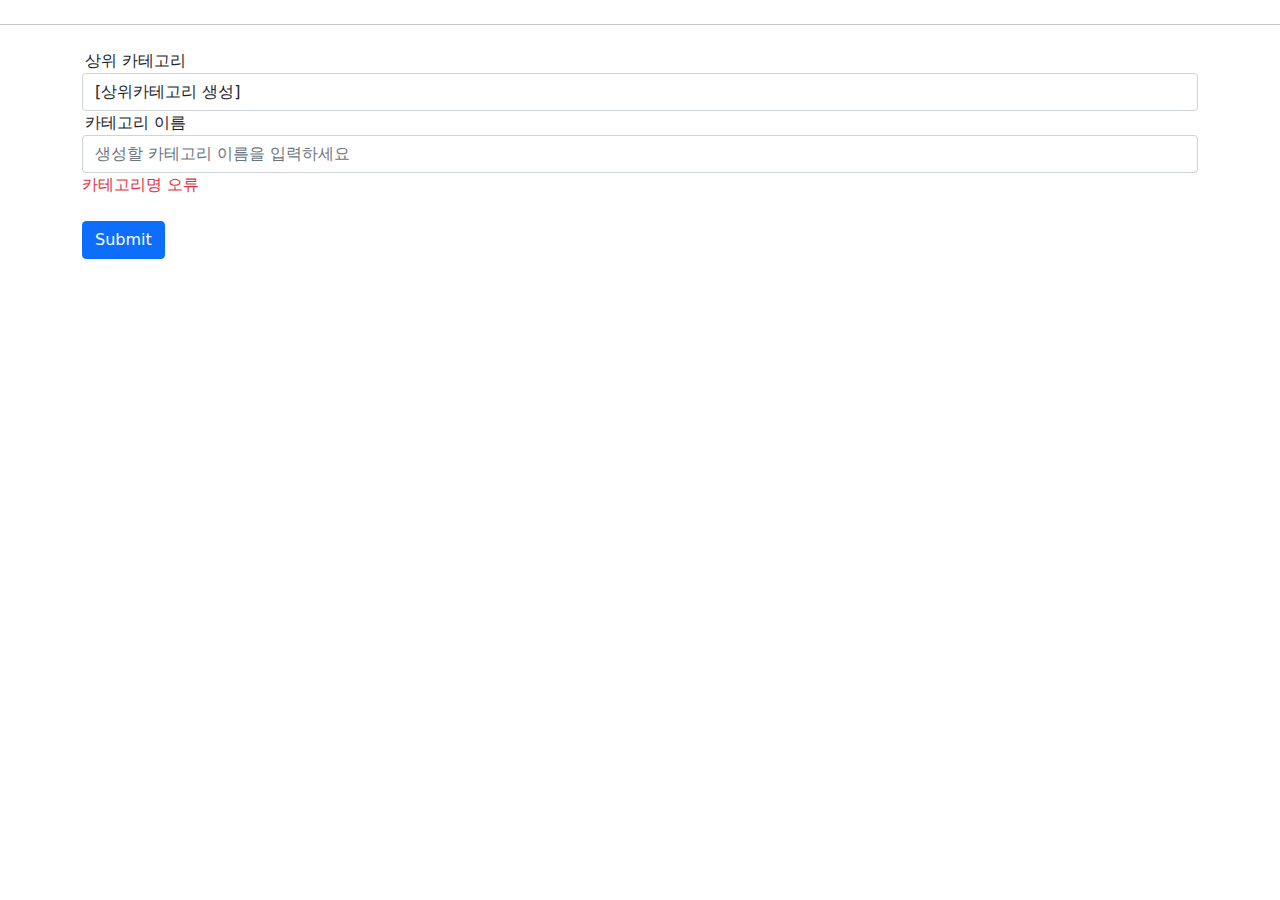
<file: src/main/resources/templates/category/categoryForm.html>
<!DOCTYPE HTML>
<html xmlns:th="http://www.thymeleaf.org">
<head th:replace="fragments/header :: header">
    <meta http-equiv="Content-Type" content="text/html; charset=UTF-8" />
    <link href="../css/bootstrap.min.css" rel="stylesheet">
    <link href="../../static/css/custom.css" rel="stylesheet">
</head>

<body>
<hr class="my-4">
<div class="container">
    <form role="form" action="/category" th:object="${category}" method="post">
        <input type="hidden" name="userId" th:value="${session.userId}">

        <div class="form-group">
            <label for="category">상위 카테고리</label>
            <select name="parent.id" th:field="*{parent.id}" id="category" class="form-control">
    <!--            <option value="">카테고리 선택</option>-->
                <option value="">[상위카테고리 생성]</option>
                <option th:each="category : ${categories}"
                        th:value="${category.id}"
                        th:text="${category.name}" />
            </select>
        </div>

        <div class="form-group">
            <label for="name">카테고리 이름</label>
            <input type="text" th:field="*{name}" class="form-control" id="name"
                   placeholder="생성할 카테고리 이름을 입력하세요">
            <div class="field-error" th:errors="*{name}">
                카테고리명 오류
            </div>
        </div>
        <br>
        <button type="submit" class="btn btn-primary">Submit</button>
    </form>
</div>
</body>
</html>
</file>
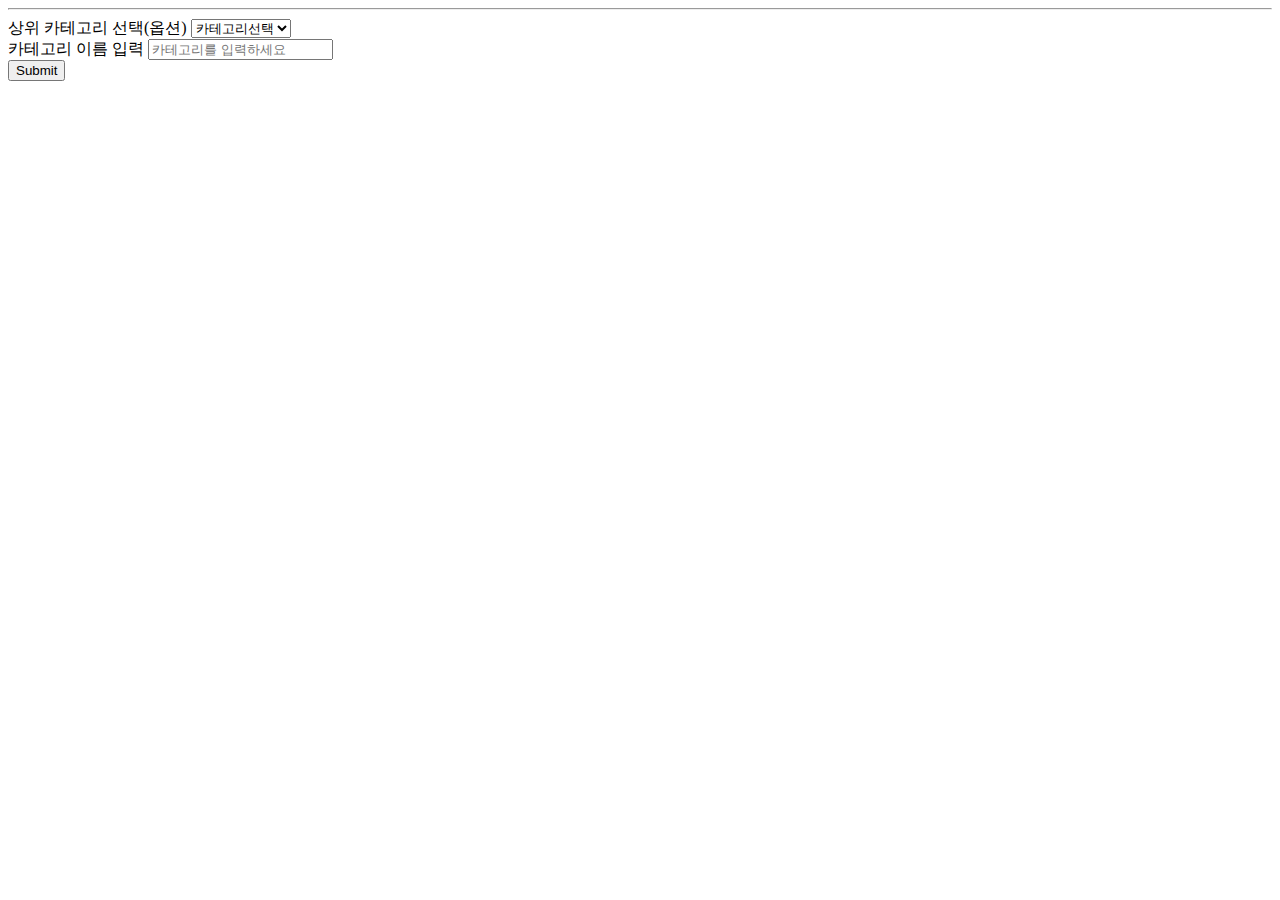
<file: src/main/resources/templates/category/form.html>
<!DOCTYPE HTML>
<html xmlns:th="http://www.thymeleaf.org">
<head th:replace="fragments/header :: header">
    <meta http-equiv="Content-Type" content="text/html; charset=UTF-8" />
</head>

<body>
<hr class="my-4">
<form role="form" action="/category" th:object="${categories}" method="post">

    <div class="form-group">
        <label for="category">상위 카테고리 선택(옵션)</label>
        <select name="categoryId" id="category" class="form-control">
            <option value="">카테고리선택</option>
            <option th:each="category : ${categories}"
                    th:value="${category.id}"
                    th:text="${category.name}" />
        </select>
    </div>
    <div class="form-group">
        <label for="name">카테고리 이름 입력</label>
        <input type="text" th:field="*{name}" class="form-control" id="name"
               placeholder="카테고리를 입력하세요">
    </div>
    <button type="submit" class="btn btn-primary">Submit</button>
</form>
</body>
</html>
</file>
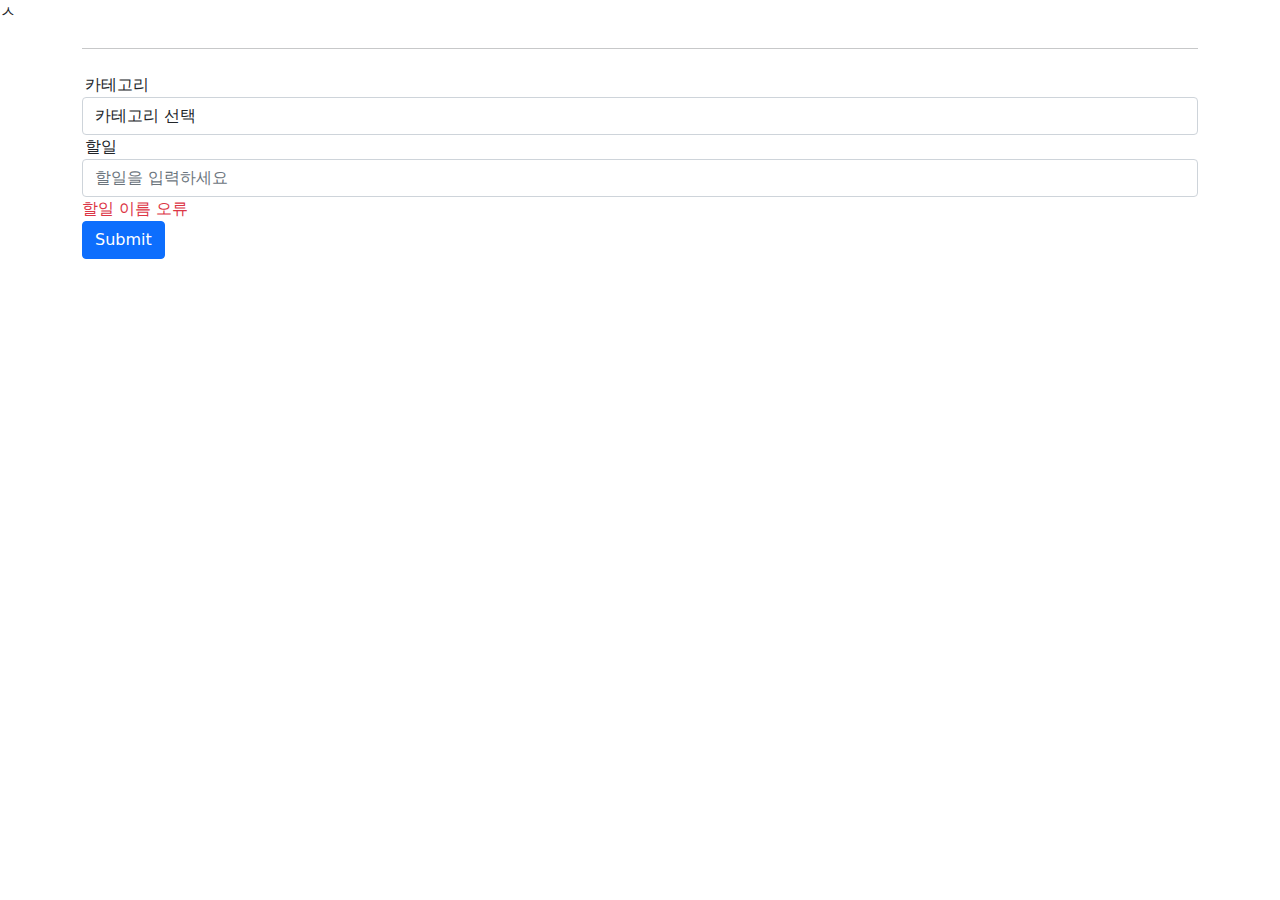
<file: src/main/resources/templates/todo/todoForm.html>
<!DOCTYPE HTML>
<html xmlns:th="http://www.thymeleaf.org">
<head th:replace="fragments/header :: header">
    <meta http-equiv="Content-Type" content="text/html; charset=UTF-8" />
ㅅ    <link href="../css/bootstrap.min.css" rel="stylesheet">
    <link href="../../static/css/custom.css" rel="stylesheet">
</head>
<body>
<div class="container">
    <hr class="my-4">

    <form role="form" action="/todo" th:object="${todo}" method="post">
        <input type="hidden" th:field="*{user.id}" name="user"/>

        <div class="form-group">
            <label for="category">카테고리</label>
            <select name="category.id" id="category" class="form-control">
                <option value="">카테고리 선택</option>
                <option th:each="category : ${categories}"
                        th:value="${category.id}"
                        th:text="${category.name}" />
            </select>
        </div>
        <div class="form-group">
            <label th:for="name">할일</label>
            <input type="text" th:field="*{name}" class="form-control"
                   placeholder="할일을 입력하세요">
            <div class="field-error" th:errors="*{name}">
                할일 이름 오류
            </div>
        </div>
        <button type="submit" class="btn btn-primary">Submit</button>
    </form>

</div> <!-- /container -->
</body>

</html>
</file>
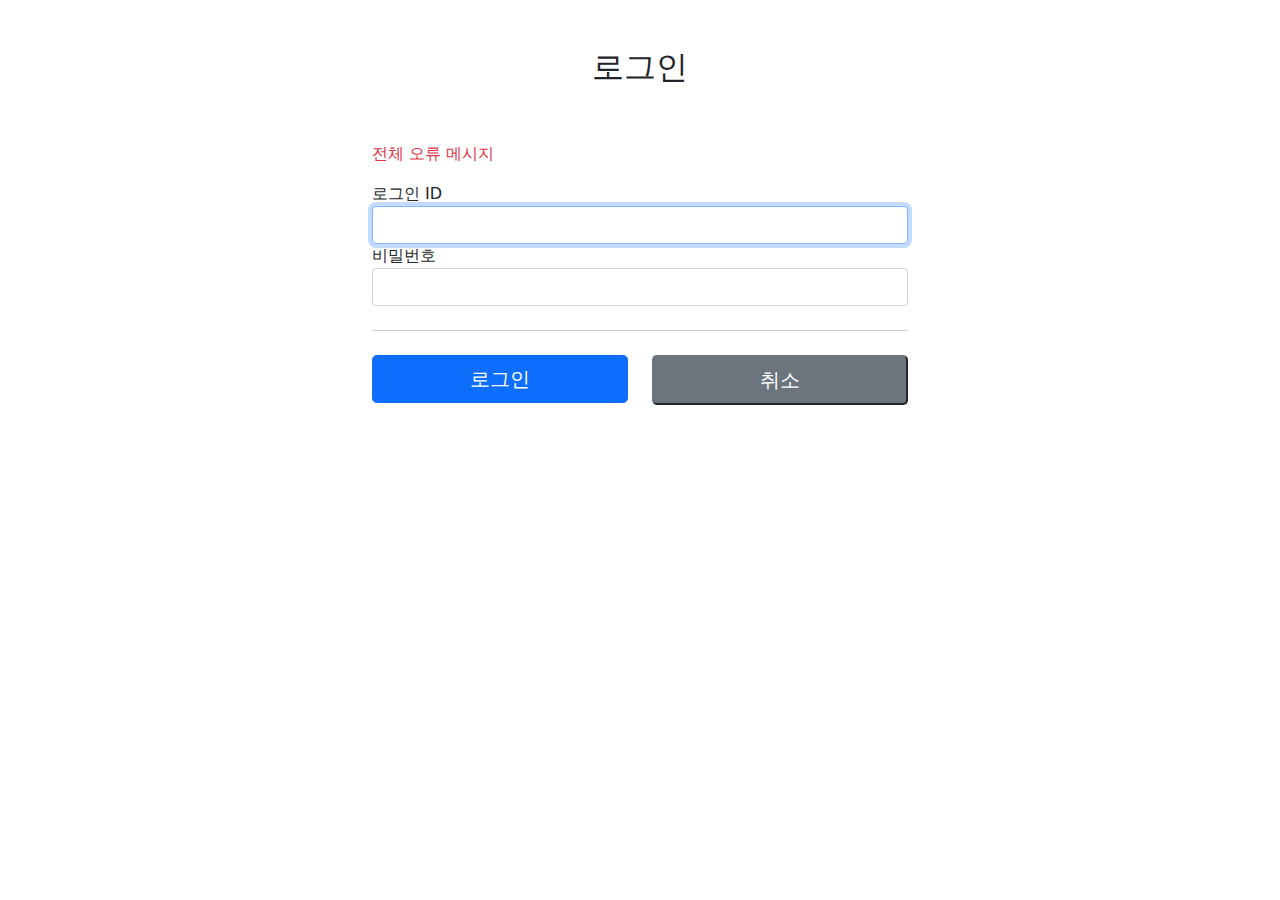
<file: src/main/resources/templates/user/login.html>
<!DOCTYPE HTML>
<html xmlns:th="http://www.thymeleaf.org">
<head>
  <meta charset="utf-8">
  <link th:href="@{/css/bootstrap.min.css}"
        href="../css/bootstrap.min.css" rel="stylesheet">
  <style>
    .container {
      max-width: 560px;
    }
    .field-error {
      border-color: #dc3545;
      color: #dc3545;
    }
  </style>
</head>
<body>
<div class="container">
  <div class="py-5 text-center">
    <h2>로그인</h2>
  </div>
  <form th:action="@{/login/form}" th:object="${userDto}" method="post">
    <div th:if="${#fields.hasGlobalErrors()}">
      <p class="field-error" th:each="err : ${#fields.globalErrors()}"
         th:text="${err}">전체 오류 메시지</p>
    </div>
    <div>
      <label for="loginId">로그인 ID</label>
      <input type="text" id="loginId" th:field="*{loginId}" class="form-control"
             th:errorclass="field-error" autofocus maxlength = "20">
      <div class="field-error" th:errors="*{loginId}" />
    </div>
    <div>
      <label for="password">비밀번호</label>
      <input type="password" id="password" th:field="*{password}"
             class="form-control" th:errorclass="field-error" maxlength = "20">
      <div class="field-error" th:errors="*{password}" />
    </div>
    <hr class="my-4">
    <div class="row">
      <div class="col">
        <button class="w-100 btn btn-primary btn-lg" type="submit">
          로그인</button>
      </div>
      <div class="col">
        <button class="w-100 btn-secondary btn-lg"
                onclick="location.href='items.html'"
                th:onclick="|location.href='@{/}'|"
                type="button">취소</button>
      </div>
    </div>
  </form>
</div> <!-- /container -->
</body>
</html>
</file>
<file: src/main/resources/static/css/custom.css>
.bi {
    vertical-align: -.125em;
    fill: currentColor;
}

/*카테고리 토글 https://getbootstrap.com/docs/5.0/examples/sidebars*/
.btn-toggle {
    display: inline-flex;
    align-items: center;
    padding: .25rem .5rem;
    font-weight: 600;
    /*color: rgba(0, 0, 0, .65);*/
    background-color: transparent;
    border: 0;
}
.btn-toggle:hover,
.btn-toggle:focus {
    color: rgba(0, 0, 0, .85);
    background-color: #dedede;
}

.btn-toggle::before {
    width: 1.25em;
    line-height: 0;
    content: url("data:image/svg+xml,%3csvg xmlns='http://www.w3.org/2000/svg' width='16' height='16' viewBox='0 0 16 16'%3e%3cpath fill='none' stroke='rgba%280,0,0,.5%29' stroke-linecap='round' stroke-linejoin='round' stroke-width='2' d='M5 14l6-6-6-6'/%3e%3c/svg%3e");
    transition: transform .35s ease;
    transform-origin: .5em 50%;
}

.btn-toggle[aria-expanded="true"] {
    color: rgba(0, 0, 0, .85);
}
.btn-toggle[aria-expanded="true"]::before {
    transform: rotate(90deg);
}

.btn-toggle-nav a {
    display: inline-flex;
    /*padding: .1875rem .5rem;*/
    /*margin-top: .125rem;*/
    /*margin-left: 1.25rem;*/
    text-decoration: none;
}
.btn-toggle-nav a:hover,
.btn-toggle-nav a:focus {
    background-color: #f34051; /*#dedede;*/
    border-color: #f34051;
}
/* 추가 */
.i {
    float: right;
    color: #c0c0c0; /*#a3a3a3;*/
    margin-top:12px;
    margin-right: 5px;
    cursor: pointer;
}
.star:hover{
    cursor: pointer;
}
.star-on {
    color: #e1b500;
}
.cate-del, .cate-edit {
    color: #c0c0c0;
    float: right;
    margin-left: 10px;
}
.cate-del {
    margin-left: 5px;
}
/* drag and drop */
[draggable=true] {
    user-select: none;
    -moz-user-select: none;
    -webkit-user-select: none;
    -ms-user-select: none;
}
ul.moveable {
    list-style: none;
    margin: 0px;
}
ul.moveable li,
ul.moveable div{
    list-style-image: none;
    margin: 10px;
    border: 1px solid #ccc;
    padding: 4px 10px 4px;
    border-radius: 4px;
    color: #666;
    cursor: move;
}
ul.moveable li:hover,
ul.moveable div:hover{
    background-color: #eee;
}

input[type=checkbox] {
    accent-color: #5D9C59;
}

.p1{
    color: #e91c1c;
    float:right;
    margin-top:10px;
    margin-right: 10px;
}
.pa1{
    padding: 8px 5px;
    cursor: default;
    border-radius: 30%;
    margin-right: auto;
    background-color: #de1b1b;
    border-color: #de1b1b;
    color: white;
}
.pa2{
    padding: 8px 5px;
    cursor: default;
    border-radius: 30%;
    margin-right: auto;
    background-color: #be626b;
    border-color: #be626b;
    color: white;
}
.pa3{
    padding: 8px 5px;
    cursor: default;
    border-radius: 30%;
    margin-right: auto;
    background-color: #b28185;
    border-color: #b28185;
    color: white;
}
label {
    padding-left: 3px;
    padding-right: 3px;
}
.field-error {
    border-color: #dc3545;
    color: #dc3545;
}
.sub-todo{
    margin-bottom: 0.5rem;
    margin-left: 1.5rem;
}
.sub-cate{
    margin-left: 1rem;
}
.v-center{
    display:flex;
    align-items:center;
}
.sub{
    align-items:center;
}
.part{
    font-weight: bold;
    color: #9b9b9b;
}
#noCateZone ul{
    margin-left: 1.75rem;
    margin-bottom: 0.25rem;
}
/*우선순위 지정 드롭다운*/
#today-each{
    align-items:center;
}
#today-each label{
    /*margin-right: auto;  !*오른쪽 여백 최대*!*/
}
#pri-btn-div{
    display: inline-block;
    margin: 0 auto 0 10px;
    padding: 0;
    font-size: 0.5rem;
    border: none;
}
#pri-div {
    margin: 0px 5px 0px 0px;
    padding: 0;
    border: none;
}
#dropdownMenu {
    padding: 0rem 0.1rem;
    margin: 0;
    background-color: white;
    color : #c0c0c0;
    border: none;
}
#pri-div ul {
    min-width: 1.75rem;
    width: 1.75rem;
}
.dropdown-item {
    width: 1.7rem;
    padding: 0.25rem 10px;
    text-align: center;
    color: indianred;
}
#todayList .i {
    margin-top: 0px;
}
#add {
    min-width: 60px;
}
@media screen and (max-width: 1000px) {  /*1000px 이하시*/
    #add {
        padding: 0.375rem 0.5rem;
        min-width: 50px;
    }
}
</file>
